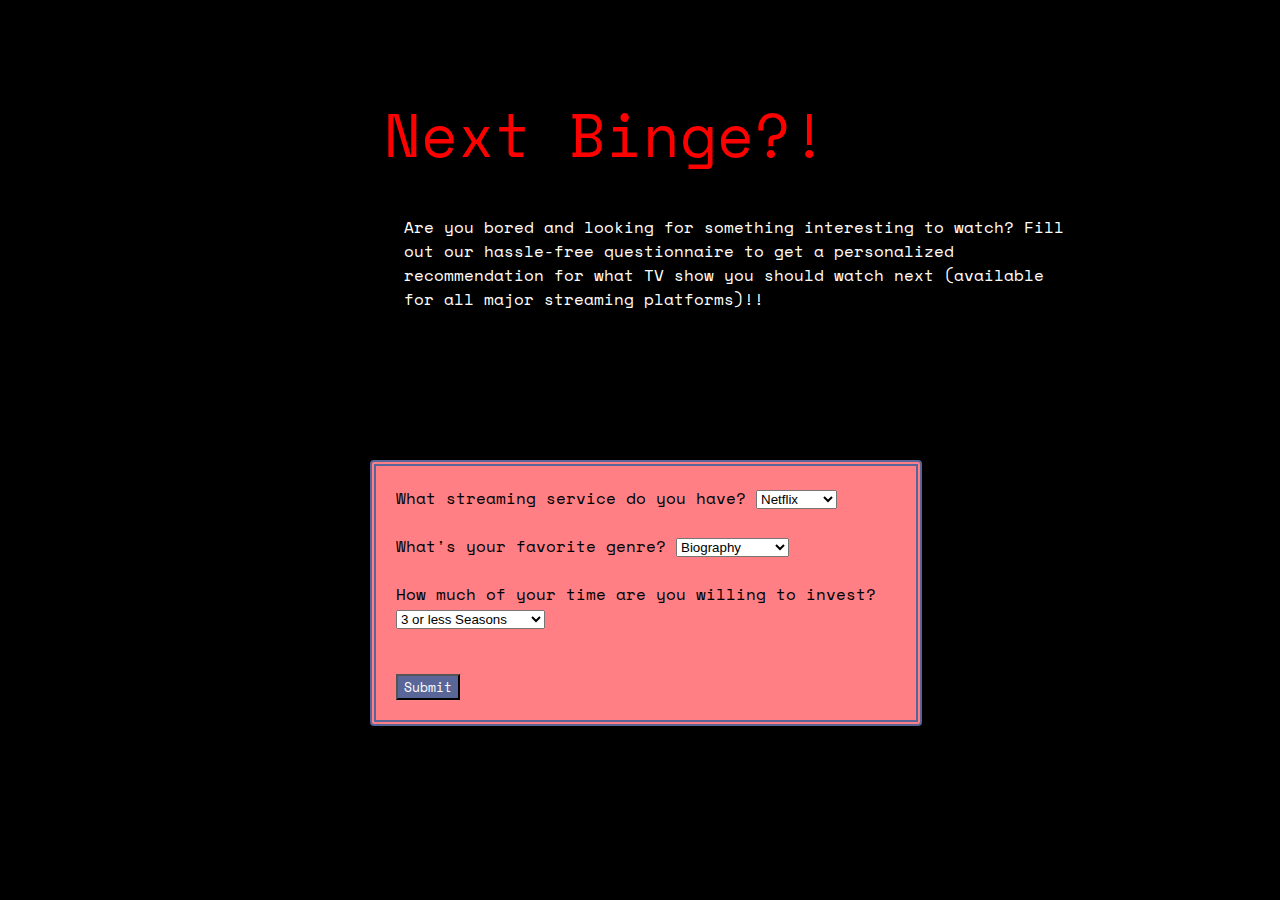
<file: templates/index.html>
<!DOCTYPE html>
<html lang="en">
  <head>
    <meta charset="UTF-8" />
    <meta name="viewport" content="width=device-width" />
    <link rel="stylesheet" href="/static/styles.css" />
    <link rel="preconnect" href="https://fonts.googleapis.com" />
    <link rel="preconnect" href="https://fonts.gstatic.com" crossorigin />
    <link href="https://fonts.googleapis.com/css2?family=Space+Mono&display=swap" rel="stylesheet"/>
    <title>NEXT BINGE</title>

  </head>
  <body>
      <div class="heading-wrapper">
        <span class="heading">Next Binge?!</span>
        <p class="heading-content">
          Are you bored and looking for something interesting to watch?
          Fill out our hassle-free questionnaire to get a personalized recommendation for what 
          TV show you should watch next (available for all major streaming platforms)!!
        </p>
      </div>
      <br/>
      <br/>
      <br/>
      <br/>

      <div class="content-wrapper">
      <div class="content-div">
        <div class="content-text">
        <form method="post">
          <label for="streaming_name">What streaming service do you have?</label>
          <select name="streaming">
            <option value="netflix">Netflix</option>
            <option value="prime">Prime</option>
            <option value="disney">Disney</option>
            <option value="hulu">Hulu</option>
            <option value="peacock">Peacock</option>
            <option value="starz">Starz</option>
            <option value="showtime">Showtime</option>
            <option value="apple">Apple</option>
            <option value="mubi">Mubi</option>
          </select>
          <br>
          <br>
          <label for="1genre_name">What's your favorite genre?</label>
          <select name="genre">
            <option value="Biography">Biography</option>
            <option value="Film Noir">Film Noir</option>
            <option value="Game Show">Game Show</option>
            <option value="Musical">Musical</option>
            <option value="Sport">Sport</option>
            <option value="Short">Short</option>
            <option value="Adult">Adult</option>
            <option value="Adventure">Adventure</option>
            <option value="Fantasy">Fantasy</option>
            <option value="Animation">Animation</option>
            <option value="Drama">Drama</option>
            <option value="Horror">Horror</option>
            <option value="Action">Action</option>
            <option value="Comedy">Comedy</option>
            <option value="History">History</option>
            <option value="Western">Western</option>
            <option value="Thriller">Thriller</option>
            <option value="Crime">Crime</option>
            <option value="Documentary">Documentary</option>
            <option value="Science Fiction">Science Fiction</option>
            <option value="Mystery">Mystery</option>
            <option value="Music">Music</option>
            <option value="Romance">Romance</option>
            <option value="Family">Family</option>
            <option value="War">War</option>
            <option value="News">News</option>
            <option value="Reality">Reality</option>
            <option value="Talk Show">Talk Show</option>
          </select>
          <br>
          <br>
          <label for="season_name">How much of your time are you willing to invest?</label>
          <select name="season">
            <option value="three_or_less"> 3 or less Seasons</option>
            <option value="four_to_six"> 4 to 6 Seasons</option>
            <option value="more_than_six"> More than 6 Seasons</option>
            
          </select>

          <br />
          <br>
          <input type="submit" value="Submit" id="go-button"/>
        </form>
      </div>
      <!-- <div class="content-text">
        <form method="post">
          <label>Or:</label>
          <input type="submit" name="object_name" value="I'm feeling lucky" id="go-button"/>
        </form>
      </div> -->
      </div>
    </div>
  </body>
</html>
</file>
<file: static/styles.css>
/** ---------------------- GENERAL ---------------------- **/

body {
    /* background-image: url(https://cdn.tmobile.com/content/dam/t-mobile/ntm/specific-use/netflix/bg/619306-bg-full-netflix-grid-v2.desktop.jpg) */
    background-color: black;
}

/** ---------------------- HEADING ---------------------- **/

.heading {
    font-family: 'Space Mono', monospace;
    color: red;
    font-size: 60px;
}

.heading-wrapper {
    position: absolute;
    left: 30%;
    top: 10%;
    /* margin: -100% 0 0 -100px; */
}

.heading-content {
    font-family: 'Space Mono', monospace;
    color: white;
    font-size: 16px;
    width: 75%;
    padding: 20px;
    display: flex;
    justify-content: space-around;

}

/** ---------------------- CONTENT ---------------------- **/

.content-div {
    background-color: rgb(255, 127, 133);
    border-radius: 4px;
    border-style: double;
    border-width: 6px;
    border-color: #596598;
    width: 500px;
    height: auto;
    padding: 20px;
    position: absolute;
    top: 70%;
    left: 50%;
    margin: -170px 0 0 -270px;
    display: flex;
}

.content-text {
    font-family: 'Space Mono', monospace;
    /* color: darkblue; */
    background-color: rgb(255, 127, 133);
    display: flex;
    overflow: hidden;
    justify-content: space-around;
    width: 700px;
    flex: 100%;
}

#go-button {
    background-color: #5b6698;
    color: #fff;
    font-family: 'Space Mono', monospace;
    margin-top: 20px;
}

.movie-listing {
    background-color: rgb(255, 127, 133);
    display: flex;
    text-decoration: none;

}

img {
    max-width: 90%;
}

@media screen and (min-width: 800px) {
    body {
        max-width: 50%;
    }
}
</file>
